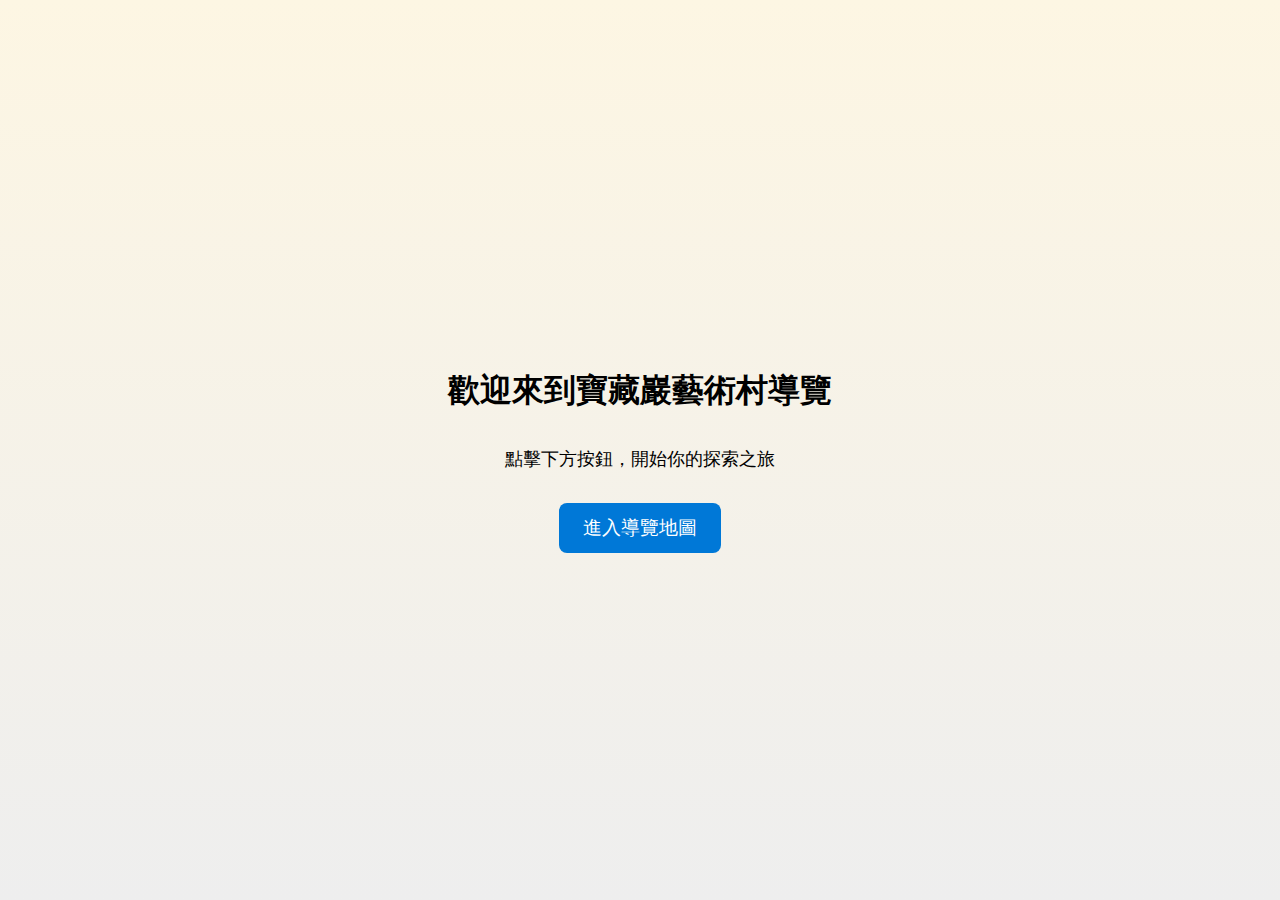
<file: index.html>
<!DOCTYPE html>
<html lang="zh-Hant">
<head>
  <meta charset="UTF-8">
  <meta name="viewport" content="width=device-width, initial-scale=1">
  <title>寶藏巖藝術村導覽</title>
  <style>
    body {
      font-family: "Helvetica Neue", sans-serif;
      background: linear-gradient(to bottom, #fdf6e3, #eee);
      display: flex;
      flex-direction: column;
      align-items: center;
      justify-content: center;
      height: 100vh;
      margin: 0;
      text-align: center;
    }
    h1 {
      font-size: 2rem;
      margin-bottom: 1rem;
    }
    p {
      font-size: 1.1rem;
      margin-bottom: 2rem;
    }
    .btn {
      padding: 12px 24px;
      font-size: 1.2rem;
      color: white;
      background-color: #0078d7;
      border: none;
      border-radius: 8px;
      cursor: pointer;
      transition: background 0.3s;
    }
    .btn:hover {
      background-color: #005fa3;
    }
  </style>
</head>
<body>
  <h1>歡迎來到寶藏巖藝術村導覽</h1>
  <p>點擊下方按鈕，開始你的探索之旅</p>
  <a href="map.html"><button class="btn">進入導覽地圖</button></a>
</body>
</html>
</file>
